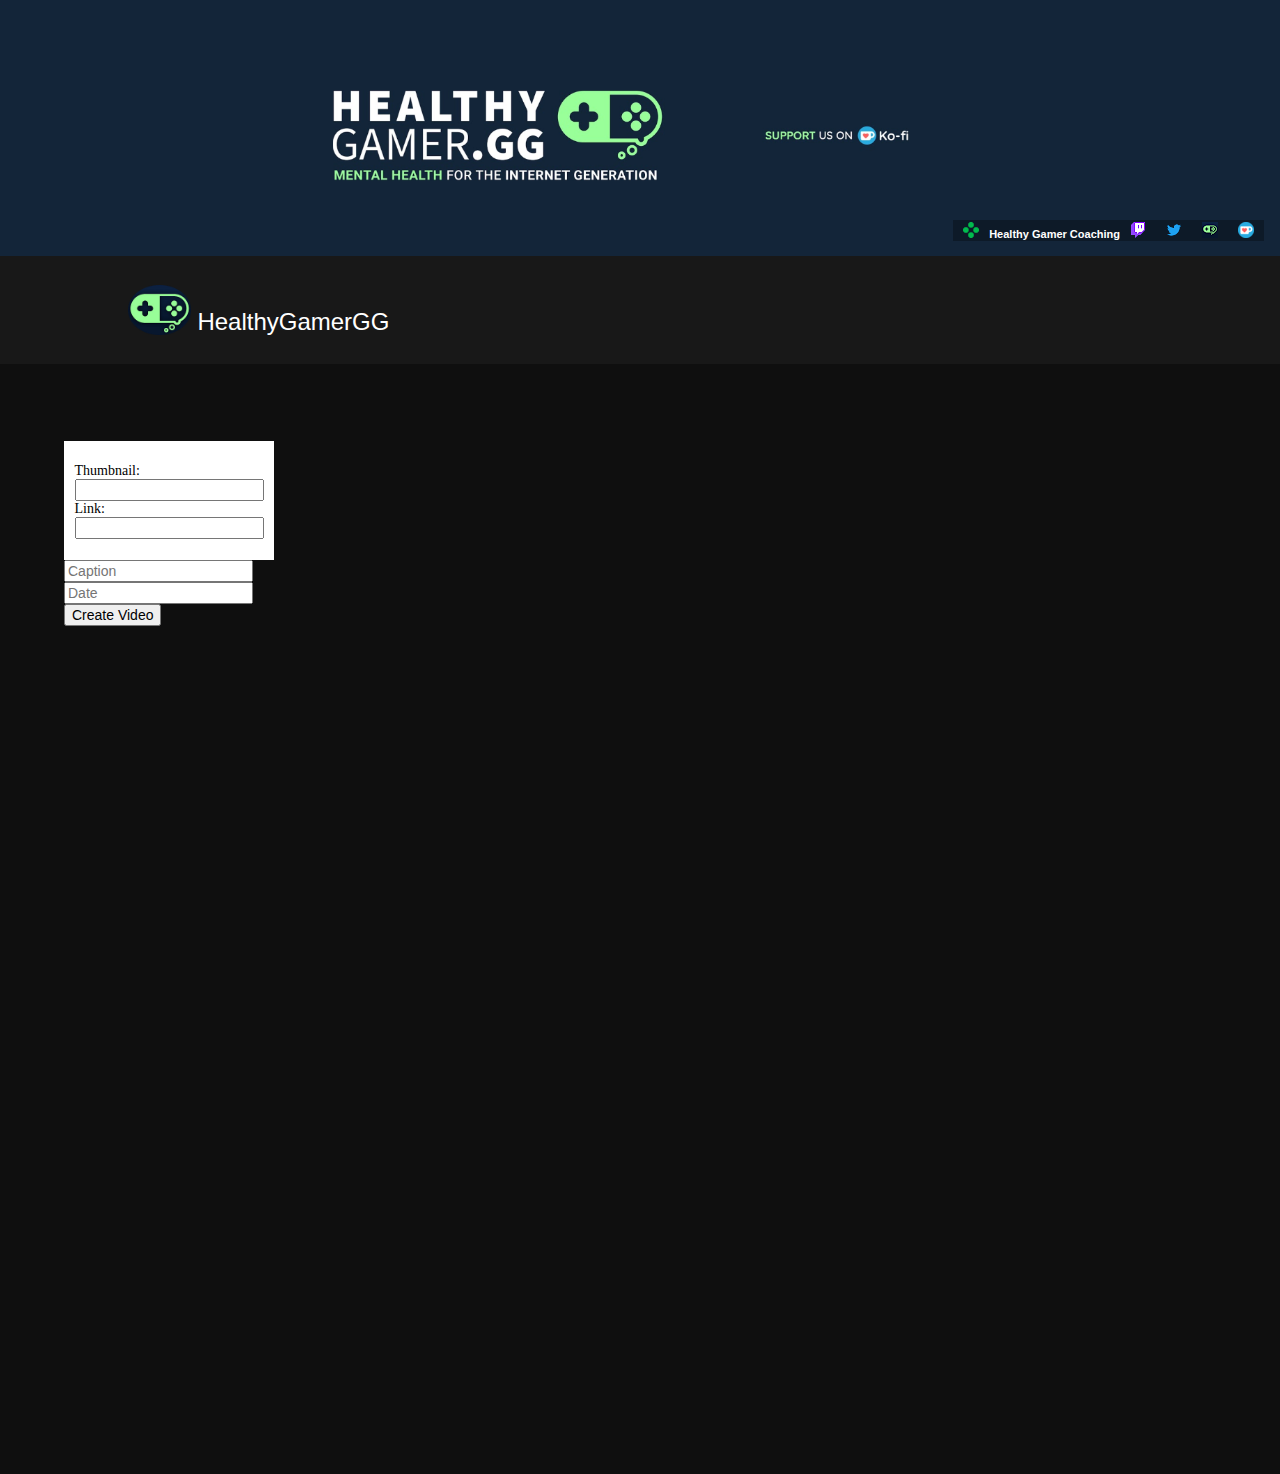
<file: MediRest/src/main/webapp/index.html>
﻿<!DOCTYPE html>
<html lang="en" dir="ltr">

<head>

	<meta charset="UTF-8">
	<meta name="description" content="Worker tracker for the Virtual Beggar mobile clicker game">
	<meta name="author" content="Roody Audain">
	<meta name="viewport" content="width=device-width, initial-scale=1.0">
	<link rel="shortcut icon" type="image/png" href="images/controller.png">
	<title>HealthyGamerGG</title>
	<link rel="stylesheet" href="style.css">

</head>

<body>
	<div id="banner">
		<img src="images/banner.png">
		<div id="links-holder">
			<a href="https://www.youtube.com/redirect?event=channel_banner&redir_token=[base64]&q=https%3A%2F%2Fwww.healthygamer.gg%2Fcoaching%3Futm_source%3Dreferral%26utm_medium%3Dyoutube%26utm_campaign%3Dcoaching_sales_promo">
				<img src="images/links/coaching.png">
			</a>
			<div>Healthy Gamer Coaching</div>
			<a href="https://www.youtube.com/redirect?event=channel_banner&redir_token=[base64]&q=https%3A%2F%2Fwww.twitch.tv%2Fhealthygamer_gg">
				<img src="images/links/twitch.png">
			</a>
			<a href="https://www.youtube.com/redirect?event=channel_banner&redir_token=[base64]&q=https%3A%2F%2Ftwitter.com%2FHealthyGamerGG">
				<img src="images/links/twitter.png">
			</a>
			<a href="https://www.youtube.com/redirect?event=channel_banner&redir_token=[base64]&q=https%3A%2F%2Fhealthygamerstore.com%2F">
				<img src="images/links/merch.png">
			</a>
			<a href="https://www.youtube.com/redirect?event=channel_banner&redir_token=[base64]&q=https%3A%2F%2Fko-fi.com%2Fhealthygamer">
				<img src="images/links/ko-fi.png">
			</a>
		</div>
	</div>
	<div id="channel-container">
		<div id="channel-header">
			<img src="images/controller.png">
			<div>HealthyGamerGG</div>
		</div>
	</div>
	<div id="video-container">
		<div id="videos">
			<div class="video">
				<form>
					<div id="place-holder">
						<div>
							<label>Thumbnail:</label><br>
							<input type="text" name="staticThumbnail"><br>
							<label>Link:</label><br>
							<input type="text" name="link">
						</div>
					</div>
					<input type="text" name="caption" placeholder="Caption"><br>
					<input type="text" name="date" placeholder="Date"><br>
					<input type="button" onclick="postVideo()" value="Create Video">
				</form>
			</div>
		</div>
	</div>

	<script src="main.js"></script>

</body>

</html>
</file>
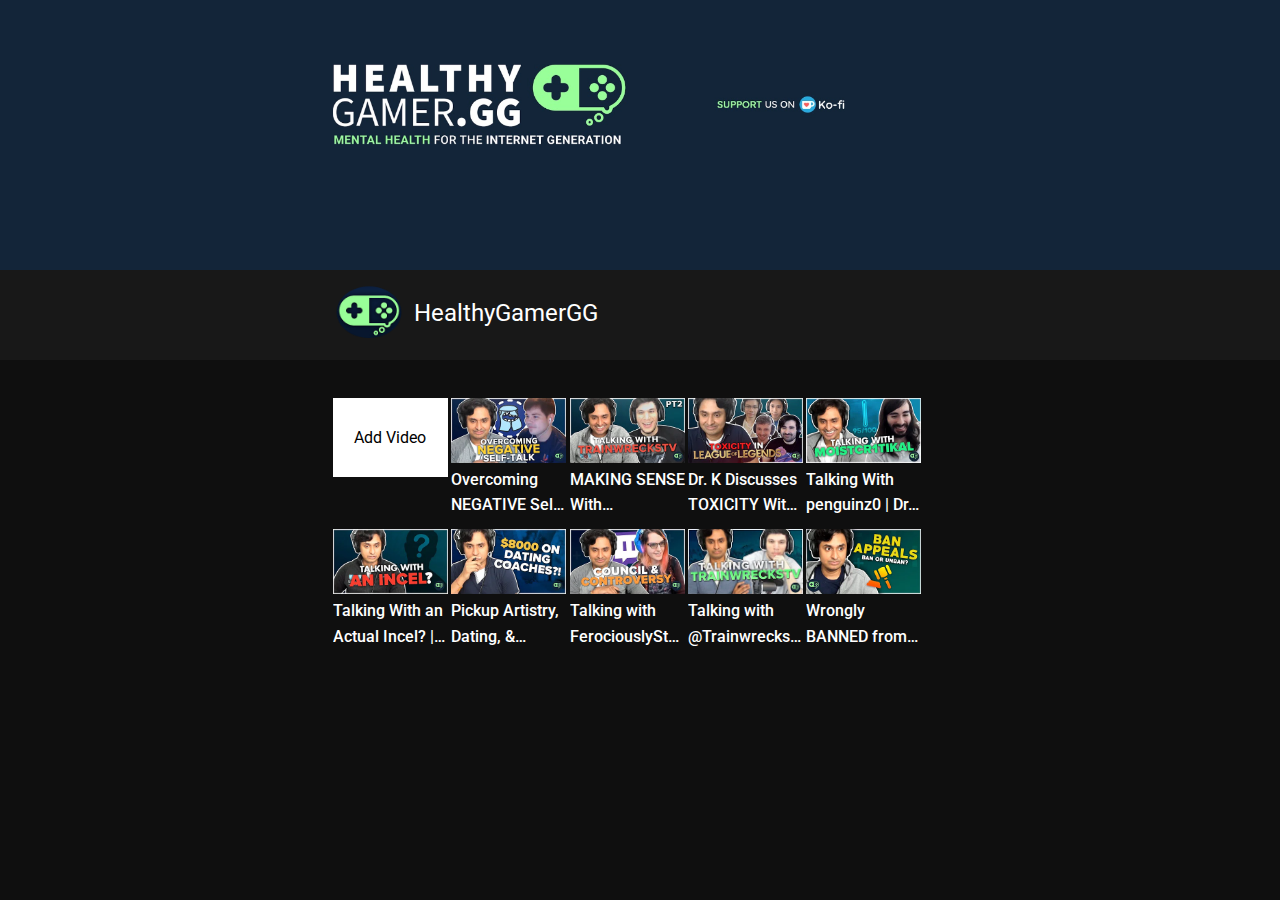
<file: meditation.html>
<!DOCTYPE html>
<html lang="en" dir="ltr">

<head>

	<meta charset="UTF-8">
	<meta name="description" content="Worker tracker for the Virtual Beggar mobile clicker game">
	<meta name="author" content="Roody Audain">
	<meta name="viewport" content="width=device-width, initial-scale=1.0">
	<link rel="shortcut icon" type="image/png" href="images/controller.png">
	<title>HealthyGamerGG</title>
	<link href="https://fonts.googleapis.com/css2?family=Roboto&display=swap" rel="stylesheet">
	<link rel="stylesheet" href="style/common.css">

</head>

<body>
	<div id="banner">
		<img src="images/banner.png">
	</div>
	<div id="channel-container">
		<div id="channel-header">
			<img src="images/controller.png">
			<div>HealthyGamerGG</div>
		</div>
	</div>
	<div id="videos-container">
		<div id="videos">
			<div class="video">
				<span>Add Video</span>
			</div>
			<div class="video">
				<a href="https://www.youtube.com/watch?v=1gz4duPT5CY&t=1h17m40s">
					<img src="images/thumbnail/connoreatspants.webp">
				</a>
				<a class="video-title" title="Overcoming NEGATIVE Self-Talk with ConnorEatsPants | Dr. K Interviews" href="http://www.youtube.com/watch?v=sLbDESxRuLI&t=113m55s">Overcoming NEGATIVE Self-Talk with ConnorEatsPants | Dr. K Interviews</a>
			</div>
			<div class="video">
				<a href="https://www.youtube.com/watch?v=EQP5O_mbJho&t=119m40s">
					<img src="images/thumbnail/train2.webp">
				</a>
				<a class="video-title" title="MAKING SENSE With TrainwrecksTV | Dr. K Interviews" href="http://www.youtube.com/watch?v=sLbDESxRuLI&t=113m55s">MAKING SENSE With TrainwrecksTV | Dr. K Interviews</a>
			</div>
			<div class="video">
				<a href="http://www.youtube.com/watch?v=sLbDESxRuLI&t=113m55s">
					<img src="images/thumbnail/toxicityinleagueoflegends.webp">
				</a>
				<a class="video-title" title="Dr. K Discusses TOXICITY With LoL Pros (ft. Voyboy, Shiphtur, Sanchovies, SirhcEz)" href="http://www.youtube.com/watch?v=sLbDESxRuLI&t=113m55s">Dr. K Discusses TOXICITY With LoL Pros (ft. Voyboy, Shiphtur,
					Sanchovies, SirhcEz)</a>
			</div>
			<div class="video">
				<a href="https://www.youtube.com/watch?v=sn4ic7ftesw&t=104m23s">
					<img src="images/thumbnail/moistcr1tikal.webp">
				</a>
				<a class="video-title" title="Talking With penguinz0 | Dr. K Interviews" href="https://www.youtube.com/watch?v=sn4ic7ftesw&t=104m23s">Talking With penguinz0 | Dr. K Interviews</a>
			</div>
			<div class="video">
				<a href="https://www.youtube.com/watch?v=7-23_WfZ4Lk&t=89m24s">
					<img src="images/thumbnail/incel.webp">
				</a>
				<a class="video-title" title="Talking With an Actual Incel? | Dr. K Interviews" href="https://www.youtube.com/watch?v=7-23_WfZ4Lk&t=89m24s">Talking With an Actual Incel? | Dr. K Interviews</a>
			</div>
			<div class="video">
				<a href="https://www.youtube.com/watch?v=IIPTN0qdFVU&t=104m4s">
					<img src="images/thumbnail/datingcoaches.webp">
				</a>
				<a class="video-title" title="Pickup Artistry, Dating, & Building Confidence | Dr. K Interviews" href="https://www.youtube.com/watch?v=IIPTN0qdFVU&t=104m4s">Pickup Artistry, Dating, & Building Confidence | Dr. K Interviews</a>
			</div>
			<div class="video">
				<a href="https://www.youtube.com/watch?v=COlSfNEsPZA&t=110m0s">
					<img src="images/thumbnail/councilcontroversy.webp">
				</a>
				<a class="video-title" title="Talking with FerociouslySteph, Controversy & Identity" href="https://www.youtube.com/watch?v=COlSfNEsPZA&t=110m0s">Talking with FerociouslySteph, Controversy & Identity</a>
			</div>
			<div class="video">
				<a href="https://www.youtube.com/watch?v=zn8vtW7Vaz4&t=110m8s">
					<img src="images/thumbnail/train.webp">
				</a>
				<a class="video-title" title="Talking with @Trainwreckstv: Staying Grounded and Focused" href="https://www.youtube.com/watch?v=zn8vtW7Vaz4&t=110m8s">Talking with @Trainwreckstv: Staying Grounded and Focused</a>
			</div>
			<div class="video">
				<a href="https://www.youtube.com/watch?v=zM-J9_ddpDA">
					<img src="images/thumbnail/ban.webp">
				</a>
				<a class="video-title" title="Wrongly BANNED from a Mental Health Discord?" href="https://www.youtube.com/watch?v=zM-J9_ddpDA">Wrongly BANNED from a Mental Health Discord?</a>
			</div>
		</div>
	</div>
</body>

</html>
</file>
<file: MediRest/src/main/webapp/style.css>
﻿@charset "UTF-8";

body {
	margin: 0px;
}

div {
	margin: 0;
    padding: 0;
    border: 0;
    background: transparent;
}

#banner {
	height: 20vw;
	background-color: rgba(19, 37, 57, 1);
}

#banner img, #channel-header, #videos {
	margin-left: 26%;
}

#links-holder, #links-holder a, #channel-container, span {
	display: flex;
}

#links-holder {
    height: 2.3vh;
    font-size: 11px;
    font-weight: 700;
    font-family: 'Roboto', sans-serif;
    color: white;
    background-color: rgb(13, 26, 40);
    top: 220px;
    right: 16px;
    position: absolute;
    justify-content: flex-end;
}

#links-holder div {
	padding-top: 8px;
}


#links-holder a, #channel-container, span {
    align-items: center;
}

#links-holder a {
    padding: 10px;
    font-size: 11px;
    font-weight: 700;
    text-decoration: none;
}

#banner #links-holder img {
	width: 16px;
	margin: 0;
	padding-left: 0px;
	padding-right: 2%;
}

#channel-container {
	height: 12vh;
	background-color: rgba(24, 24, 24, 1);
}

#channel-header {
	height: 46%;
	width: 50%;
}
#channel-header * {
	float: left;
}

#banner img {
	width: 45vw;
	margin-top: 7%;
}

#channel-container img {
	width: 7vh;
	margin-right: 1%;
}

#channel-header div {
	line-height: 3rem;
	font-size: 1.5rem;
	padding-top: 2%;
}

#channel-header div, a {
	color: white;
}

#channel-header div, span, a {
	font-family: 'Roboto', sans-serif;
}

#video-container {
	height: 1110px;
	background-color: rgb(15, 15, 15);
}

#videos {
	width: 55%;
	height: 90%;
	padding-top: 3%;
}

#place-holder span {
	height: 65%;
	color: black;
	background-color: white;
	text-align: center;
	justify-content: center;
}

form {
	height: 100%;
}

#place-holder {
	display: flex;
    align-items: center;
    justify-content: center;
	height: 65%;
	background-color: white;
	cursor: pointer;
}

#yt-icon {
	height: 24px;
	width: 24px;
	margin-right: 16px;
	align-items: center;
	display: flex;
	flex-direction: row;
	flex: none;
}

button {
	display: none;
}
a img {
	width: 100%;
}

.video {
	height: 184px;
	width: 210px;
	float: left;
	margin-right: .5%;
	margin-bottom: 2%;
}

.video * {
	font-size: 14px;
}

.video-title {
	display: -webkit-box;
	margin: 8px 0 8px;
	-webkit-box-orient: vertical;
	overflow: hidden;
	text-overflow: ellipsis;
	white-space: normal;
	-webkit-line-clamp: 2;
	font-weight: 500;
	line-height: 16px;
	letter-spacing: normal;
	text-decoration: none;
}

span {
	color: rgb(170, 170, 170);
}

@media screen and (max-width: 1500px) {

	#channel-header {
		margin-left: 10%;
	}

	#videos {
		width: 90%;
		margin-left: 5%;
		padding-top: 6%;
	}
}
</file>
<file: style/common.css>
@charset "UTF-8";

body {
	margin: 0px;
}

#banner {
	height: 30vh;
	background-color: rgba(19, 37, 57, 1);
}

#channel-container {
	height: 10vh;
	background-color: rgba(24, 24, 24, 1);
}

#banner img, #channel-header, #videos {
	padding-left: 26%;
}

#channel-header * {
	float: left;
}

#banner img {
	width: 40vw;
	padding-top: 5%;
}

#channel-container img {
	width: 8vh;
	padding-top: 1%;
	margin-right: 1%;
}

#channel-header div {
	line-height: 3rem;
	font-size: 1.5rem;
	padding-top: 2%;
}

#channel-header div, a {
	color: white;
}

#channel-header div, span, a {
	font-family: 'Roboto', sans-serif;
}

#videos-container {
  height: 60vh;
  background-color: rgb(15, 15, 15);
}

#videos {
	width: 50%;
	height: 90%;
	padding-top: 3%;
}

span {
	height: 65%;
  background-color: white;
	text-align: center;
	display: flex;
  align-items: center;
  justify-content: center;
}

.video-title {
  display: -webkit-box;
	-webkit-box-orient: vertical;
	overflow: hidden;
  text-overflow: ellipsis;
  white-space: normal;
  -webkit-line-clamp: 2;
	font-weight: 500;
	line-height: 1.6rem;
	letter-spacing: normal;
	text-decoration: none;
}

a img {
	width: 100%;
}

.video {
  width: 16%;
	height: 25%;
	float: left;
	margin-right: .5%;
	margin-bottom: 1.5%;
}

@media screen and (max-width: 1500px) {

	.video {
	  width: 18%;
	}
}
</file>
